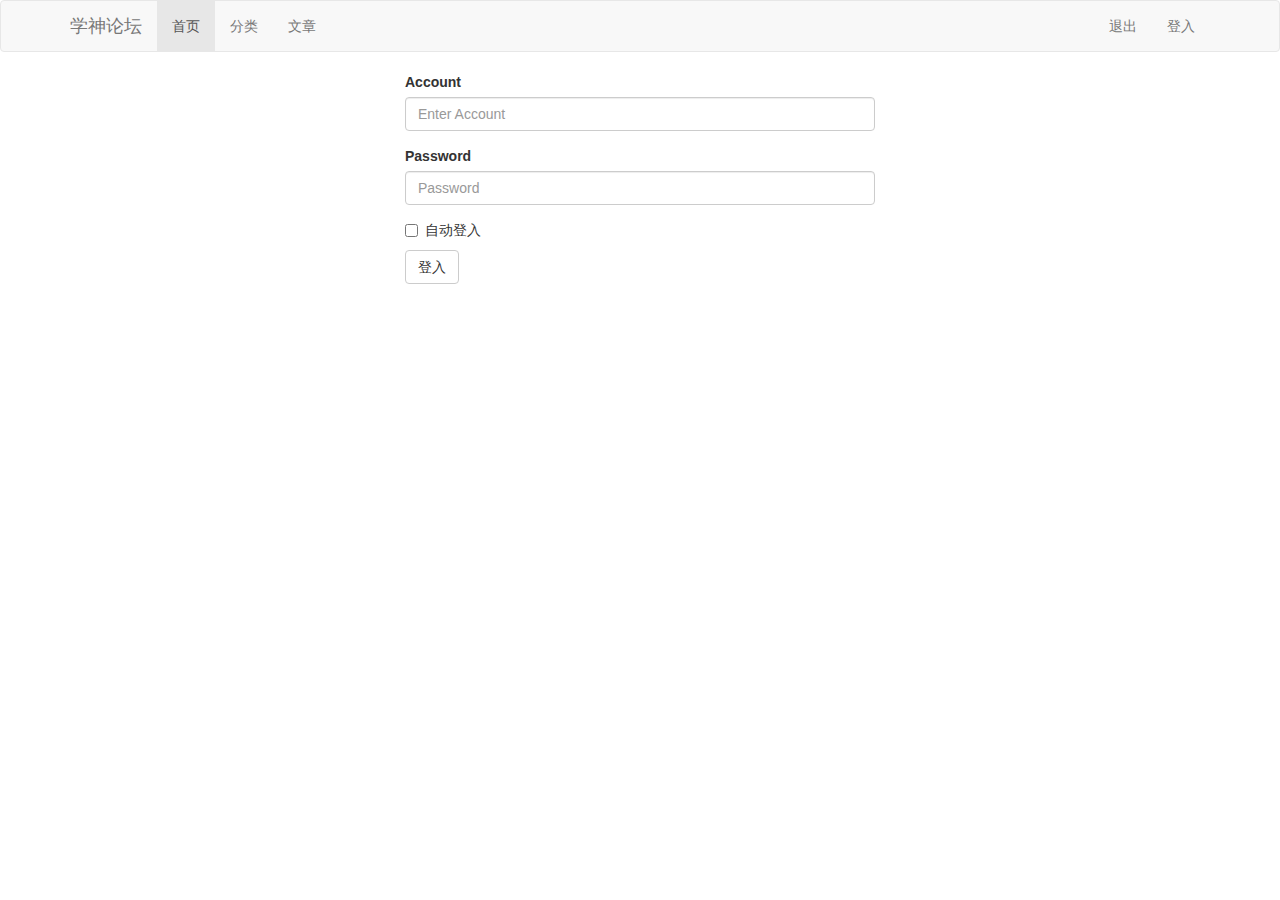
<file: html_static/login.html>
<!DOCTYPE html>
<html>
  <head>
    <meta charset="utf-8">
    <link rel="shortcut icon" href="/static/img/favicon.png" >
    <link rel="stylesheet" type="text/css" href="css/bootstrap.min.css" >
    <title>我的 B2 博客 登入</title>
  </head>

  <body>
    <div class="navbar navbar-default">
      <div class="container">
        <a class="navbar-brand" href="/">学神论坛</a>
        <ul class="nav navbar-nav">
          <li class="active"><a href="/">首页</a></li>
          <li><a href="/category">分类</a></li>
          <li><a href="/topic">文章</a></li>
        </ul>


        <div class="pull-right">
          <ul class="nav navbar-nav">

              <li><a href="/login?exit=true">退出</a></li>

              <li><a href="/login">登入</a></li>

          </ul>
        </div>
      </div>
    </div>

    <div class="container" style="width: 500px">
      <form role="form" method="post" action="/login">
        <div class="form-group">
          <label for="exampleInputEmail1">Account</label>
          <input id="uname" type="Account" class="form-control"  placeholder="Enter Account" name="account">
        </div>
        <div class="form-group">
          <label>Password</label>
          <input id="pwd" type="password" class="form-control"  placeholder="Password" name="pwd">
        </div>
        <!-- <div class="form-group">
          <label for="exampleInputFile">File input</label>
          <input type="file" id="exampleInputFile">
          <p class="help-block">Example block-level help text here.</p>
        </div> -->
        <div class="checkbox">
          <label>
            <input type="checkbox" name="autoLogin"> 自动登入
          </label>
        </div>
        <button onclick="return checkInput();" type="submit" class="btn btn-default">登入</button>
      </form>

      <script type="text/javascript">
        function checkInput(){
          var uname = document.getElementById("uname");
          if(uname.value.length == 0){
            alert("Pleace Input your Account");
            return false;
          }
          var pwd = document.getElementById("pwd");
          if(pwd.value.length == 0){
            alert("Pleace Input your Password");
            return false;
          }
          return true;
        }

      </script>

    </div>
  </body>
</html>
</file>
